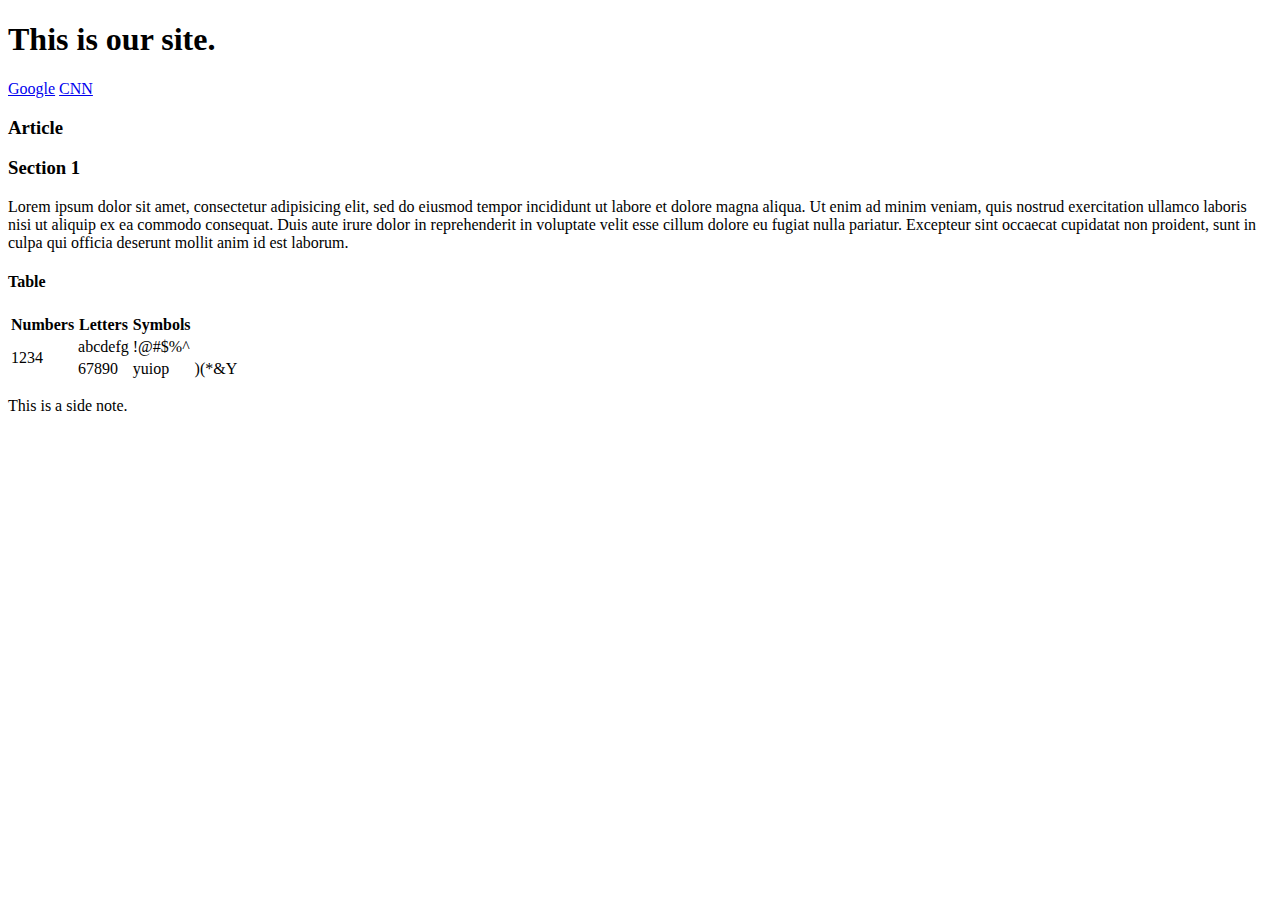
<file: html/gps/index.html>
<!DOCTYPE html>
<html>
<head>
	<meta charset="UTF-8">
	<title>The Glorious Website</title>
</head>
<body>
	<main>
		<header><h1>This is our site.</h1>
			<nav>
				<a href="https://www.google.com/">Google</a>

				<a href="http://www.cnn.com/">CNN</a>
			</nav>
		</header>
			<article>
				<h3>Article</h3>
					<section>

						<h3>Section 1</h3>

						<p>Lorem ipsum dolor sit amet, consectetur adipisicing elit, sed do eiusmod
						tempor incididunt ut labore et dolore magna aliqua. Ut enim ad minim veniam,
						quis nostrud exercitation ullamco laboris nisi ut aliquip ex ea commodo
						consequat. Duis aute irure dolor in reprehenderit in voluptate velit esse
						cillum dolore eu fugiat nulla pariatur. Excepteur sint occaecat cupidatat non
						proident, sunt in culpa qui officia deserunt mollit anim id est laborum.</p>
					</section>

					<section>
						<h4>Table</h4>

						<table>
							<tr>
								<th>
								    Numbers
								</th>

								<th>
									Letters
								</th>

								<th>
									Symbols
								</th>
							</tr>
							<tr>
								<td rowspan="2">1234</td>

								<td>abcdefg</td>

								<td>!@#$%^</td>
							</tr>
							<tr>
								<td>67890</td>
								<td>yuiop</td>
								<td>)(*&Y</td>
							</tr>
						</table>
					</section>
			</article>
	</main>
			<aside>
				<p>This is a side note.</p>
			</aside>

</body>
</html>
</file>
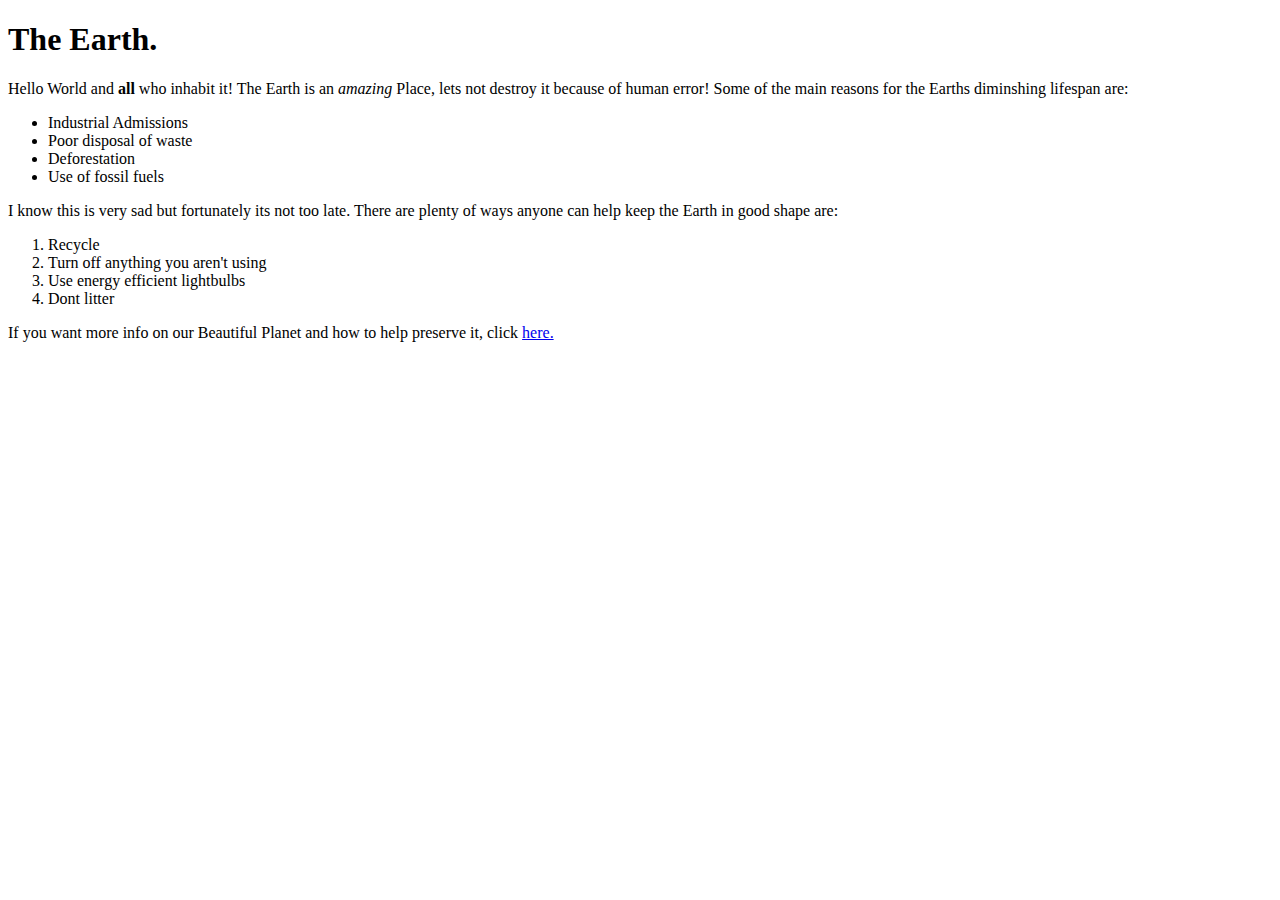
<file: html/web_basics/index.html>
<!DOCTYPE html>
<html lang="en">
	<head>
		<title>O'heavenly Earth</title>
	</head>
	<h1>The Earth.</h1>
	<body>
		<p>Hello World and <strong>all</strong> who inhabit it! The Earth is an <em>amazing</em> Place, lets not destroy it because of human error! Some of the main reasons for the Earths diminshing lifespan are:
		<ul>
			<li>Industrial Admissions</li>
			<li>Poor disposal of waste</li>
		    <li>Deforestation</li>
		    <li>Use of fossil fuels</li>
		</ul>

		I know this is very sad but fortunately its not too late. There are plenty of ways anyone can help keep the Earth in good shape are:
        <ol>
        	<li>Recycle</li>
            <li>Turn off anything you aren't using</li>
            <li>Use energy efficient lightbulbs</li>
            <li>Dont litter</li>
        </ol>

        If you want more info on our Beautiful Planet and how to help preserve it, click <a href="http://earthsharing.org">here.</a>

		</p>
	</body>
</html>
</file>
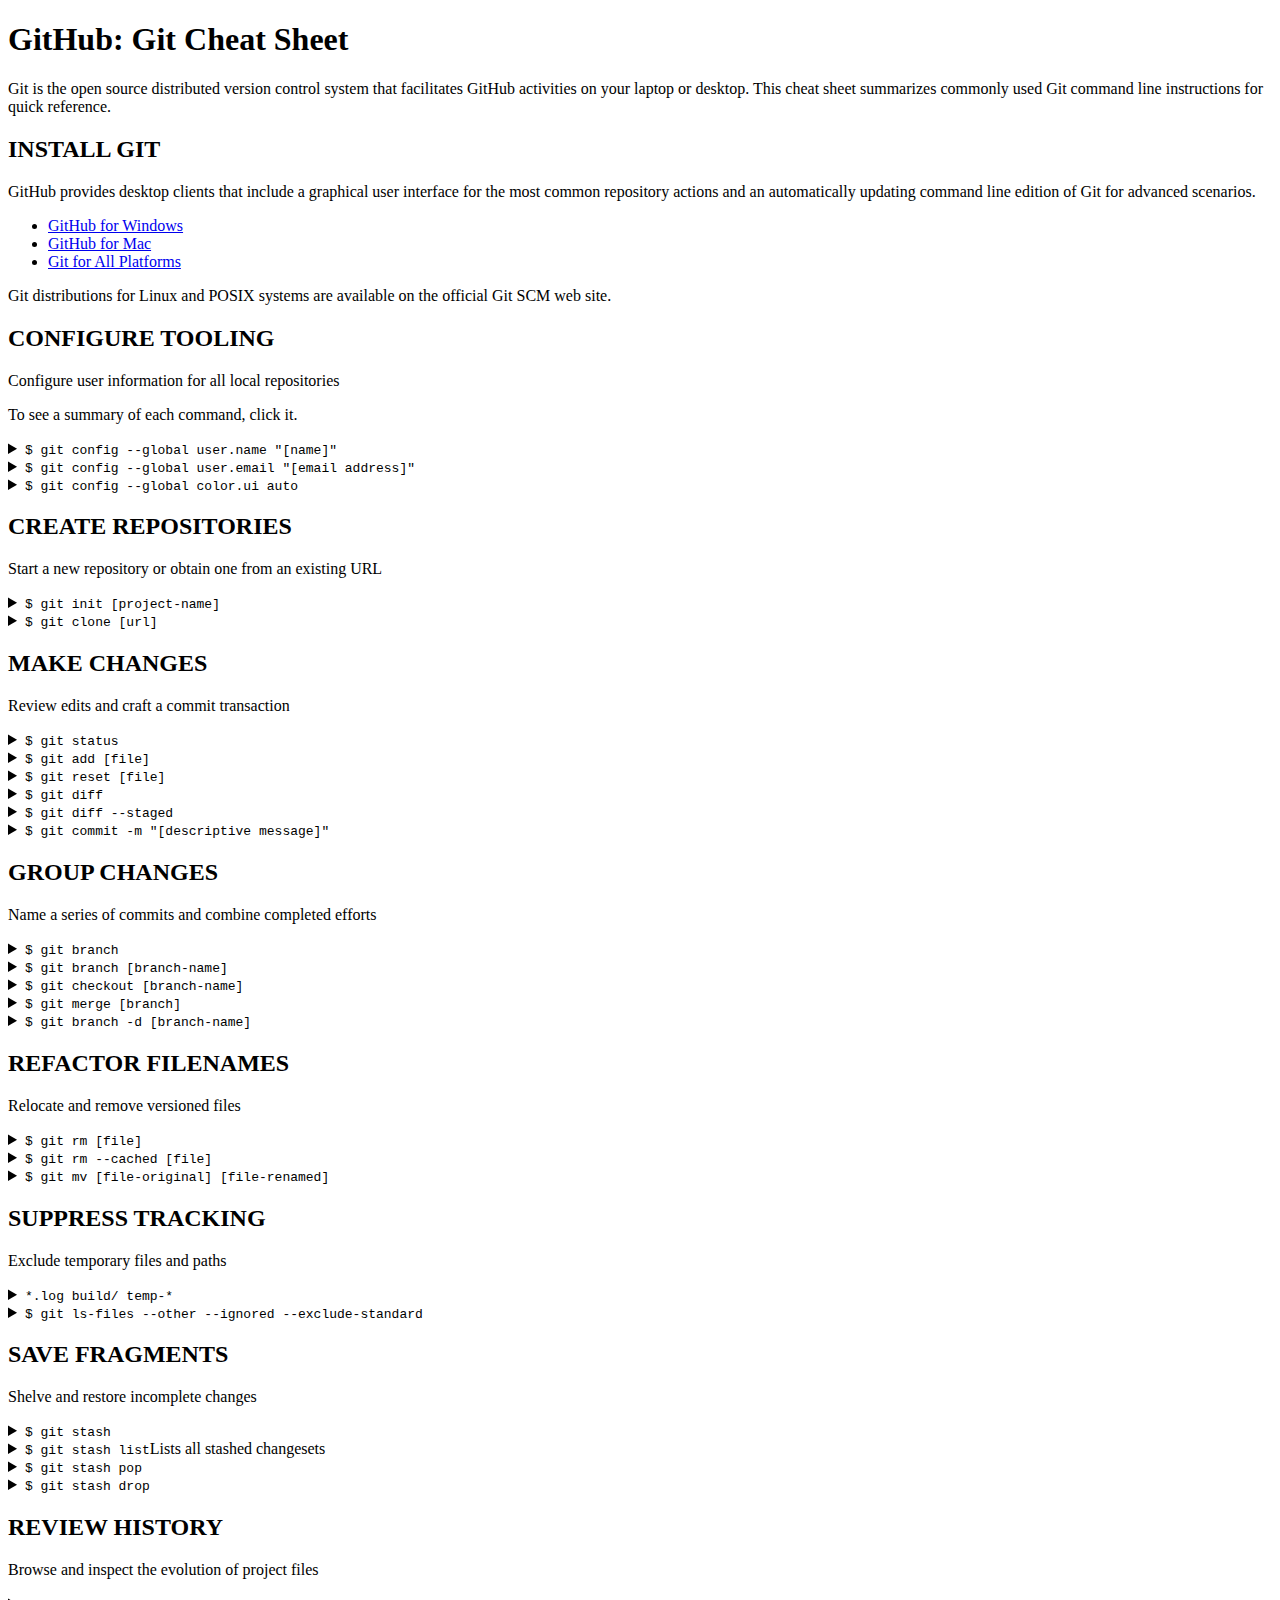
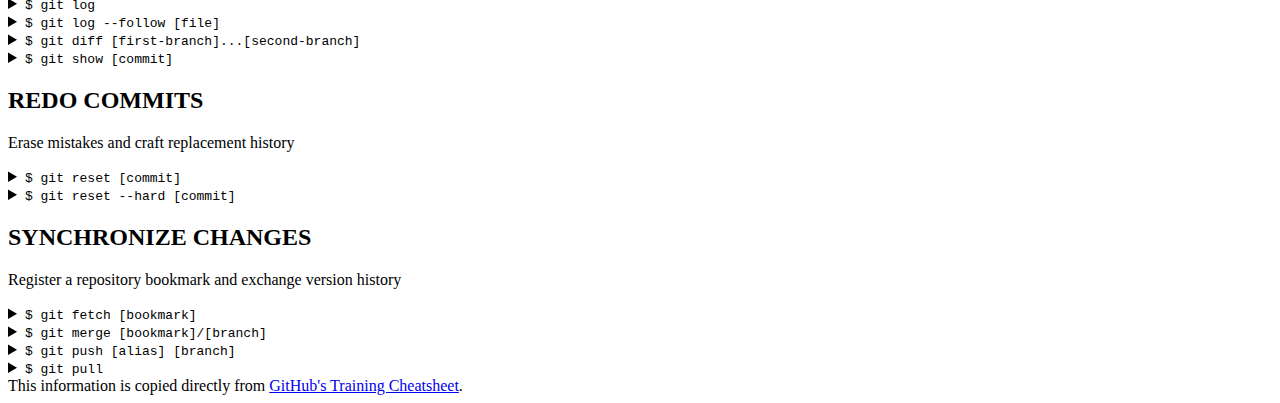
<file: css/gps2-1.html>
<!--
Write your names here:
1.Russell Mstowski
2.Nicholas Pantella
We spent [#] hours on this challenge.
-->

<!-- This challenge uses HTML5 syntax that may not be available in all browsers (It works in Chrome and Safari, from my testing. (<details> and<summary>). -->

<!DOCTYPE html>
<html lang="en">
  <head>
    <meta charset="UTF-8">
    <link rel="stylesheet" href="#">  <!-- Insert a link to the stylesheet here -->
    <title>Git Cheat Sheet</title>
  </head>

  <body>
    <header>
      <h1>GitHub: Git Cheat Sheet</h1>
      <p>Git is the open source distributed version control system that
        facilitates GitHub activities on your laptop or desktop.
        This cheat sheet summarizes commonly used Git command line
        instructions for quick reference.</p>
    </header>

    <section class="column-1">
      <article>
        <h2>INSTALL GIT</h2>
        <p>GitHub provides desktop clients that include a graphical user
        interface for the most common repository actions and an automatically
        updating command line edition of Git for advanced scenarios.</p>
        <ul>
          <li><a href="https://windows.github.com">GitHub for Windows</a></li>
          <li><a href="https://mac.github.com">GitHub for Mac</a></li>
          <li><a href="http://git-scm.com">Git for All Platforms</a></li>
        </ul>

        Git distributions for Linux and POSIX systems are available on the
        official Git SCM web site.
      </article>

      <article>
        <h2>CONFIGURE TOOLING</h2>
        <p>Configure user information for all local repositories</p>
        <p> To see a summary of each command, click it.</p>

        <details>
          <summary><code>$ git config --global user.name "[name]"</code></summary>
          <p>Sets the name you want attached to your commit transactions</p>
        </details>

        <details>
          <summary><code>$ git config --global user.email "[email address]"</code></summary>
          <p>Sets the email you want atached to your commit transactions</p>
        </details>

        <details>
          <summary><code>$ git config --global color.ui auto</code></summary>
          <p>Enables helpful colorization of command line output</p>
        </details>
      </article>

      <article>
        <h2>CREATE REPOSITORIES</h2>
        <p>Start a new repository or obtain one from an existing URL</p>

        <details>
          <summary><code>$ git init [project-name]</code></summary>
          <p>Creates a new local repository with the specified name</p>
        </details>

        <details>
          <summary><code>$ git clone [url]</code></summary>
          <p>Downloads a project and its entire version history</p>
        </details>
      </article>

      <article>
        <h2>MAKE CHANGES</h2>
        <p>Review edits and craft a commit transaction</p>

        <details>
          <summary><code>$ git status</code></summary>
          <p>Lists all new or modified files to be committed</p>
        </details>

        <details>
          <summary><code>$ git add [file]</code></summary>
          <p>Snapshots the file in preparation for versioning</p>
        </details>

        <details>
          <summary><code>$ git reset [file]</code></summary>
          <p>Unstages the file, but preserve its contents</p>
        </details>

        <details>
          <summary><code>$ git diff</code></summary>
          <p>Shows file differences not yet staged</p>
        </details>

        <details>
          <summary><code>$ git diff --staged</code></summary>
          <p>Shows file differences between staging and the last file version</p>
        </details>

        <details>
          <summary><code>$ git commit -m "[descriptive message]"</code></summary>
          <p>Records file snapshots permanently in version history</p>
        </details>
      </article>

      <article>
        <h2>GROUP CHANGES</h2>
        <p>Name a series of commits and combine completed efforts</p>

        <details>
          <summary><code>$ git branch</code></summary>
          <p>Lists all local branches in the current repository</p>
        </details>

        <details>
          <summary><code>$ git branch [branch-name]</code></summary>
          <p>Creates a new branch</p>
        </details>

        <details>
          <summary><code>$ git checkout [branch-name]</code></summary>
          <p>Switches to the specified branch and updates the working directory</p>
        </details>

        <details>
          <summary><code>$ git merge [branch]</code></summary>
          <p>Combines the specified branch’s history into the current branch</p>
        </details>

        <details>
          <summary><code>$ git branch -d [branch-name]</code></summary>
          <p>Deletes the specified branch</p>
        </details>
      </article>
    </section>

    <section class="column-2">
      <article>
        <h2>REFACTOR FILENAMES</h2>
        <p>Relocate and remove versioned files</p>

        <details>
          <summary><code>$ git rm [file]</code></summary>
          <p>Deletes the file from the working directory and stages the deletion</p>
        </details>

        <details>
          <summary><code>$ git rm --cached [file]</code></summary>
          <p>Removes the file from version control but preserves the file locally</p>
        </details>

        <details>
          <summary><code>$ git mv [file-original] [file-renamed]</code></summary>
          <p>Changes the file name and prepares it for commit</p>
        </details>
      </article>

      <article>
        <h2>SUPPRESS TRACKING</h2>
        <p>Exclude temporary files and paths</p>

        <details>
          <summary><code>*.log
                    build/
                    temp-*
          </code></summary>
          <p>A text file named .gitignore suppresses accidental versioning of files and paths matching the specified paterns</p>
        </details>

        <details>
          <summary><code>$ git ls-files --other --ignored --exclude-standard</code></summary>
          <p>Lists all ignored files in this project</p>
        </details>
      </article>

      <article>
        <h2>SAVE FRAGMENTS</h2>
        <p>Shelve and restore incomplete changes</p>

        <details>
          <summary><code>$ git stash</code></summary>
          <p>Temporarily stores all modified tracked files</p>
        </details>

        <details>
          <summary><code>$ git stash list</code>Lists all stashed changesets</summary>
          <p></p>
        </details>

        <details>
          <summary><code>$ git stash pop</code></summary>
          <p>Restores the most recently stashed files</p>
        </details>

        <details>
          <summary><code>$ git stash drop</code></summary>
          <p>Discards the most recently stashed changeset</p>
        </details>

      </article>

      <article>
        <h2>REVIEW HISTORY</h2>
        <p>Browse and inspect the evolution of project files</p>

        <details>
          <summary><code>$ git log</code></summary>
          <p>Lists version history for the current branch</p>
        </details>

        <details>
          <summary><code>$ git log --follow [file]</code></summary>
          <p>Lists version history for a file, including renames</p>
        </details>

        <details>
          <summary><code>$ git diff [first-branch]...[second-branch]</code></summary>
          <p>Shows content differences between two branches</p>
        </details>

        <details>
          <summary><code>$ git show [commit]</code></summary>
          <p>Outputs metadata and content changes of the specified commit</p>
        </details>
      </article>

      <article>
        <h2>REDO COMMITS</h2>
        <p>Erase mistakes and craft replacement history</p>

        <details>
          <summary><code>$ git reset [commit]</code></summary>
          <p>Undoes all commits after [commit], preserving changes locally</p>
        </details>

        <details>
          <summary><code>$ git reset --hard [commit]</code></summary>
          <p>Discards all history and changes back to the specified commit</p>
        </details>
      </article>

      <article>
        <h2>SYNCHRONIZE CHANGES</h2>
        <p>Register a repository bookmark and exchange version history</p>

        <details>
          <summary><code>$ git fetch [bookmark]</code></summary>
          <p>Downloads all history from the repository bookmark</p>
        </details>

        <details>
          <summary><code>$ git merge [bookmark]/[branch]</code></summary>
          <p>Combines bookmark’s branch into current local branch</p>
        </details>

        <details>
          <summary><code>$ git push [alias] [branch]</code></summary>
          <p>Uploads all local branch commits to GitHub</p>
        </details>

        <details>
          <summary><code>$ git pull</code></summary>
          <p>Downloads bookmark history and incorporates changes</p>
        </details>
      </article>
    </section>

    <footer>
      This information is copied directly from <a href="https://training.github.com/kit/downloads/github-git-cheat-sheet.pdf">GitHub's Training Cheatsheet</a>.
    </footer>
  <!-- Add your reflection here as a comment. -->
  </body>
</html>
</file>
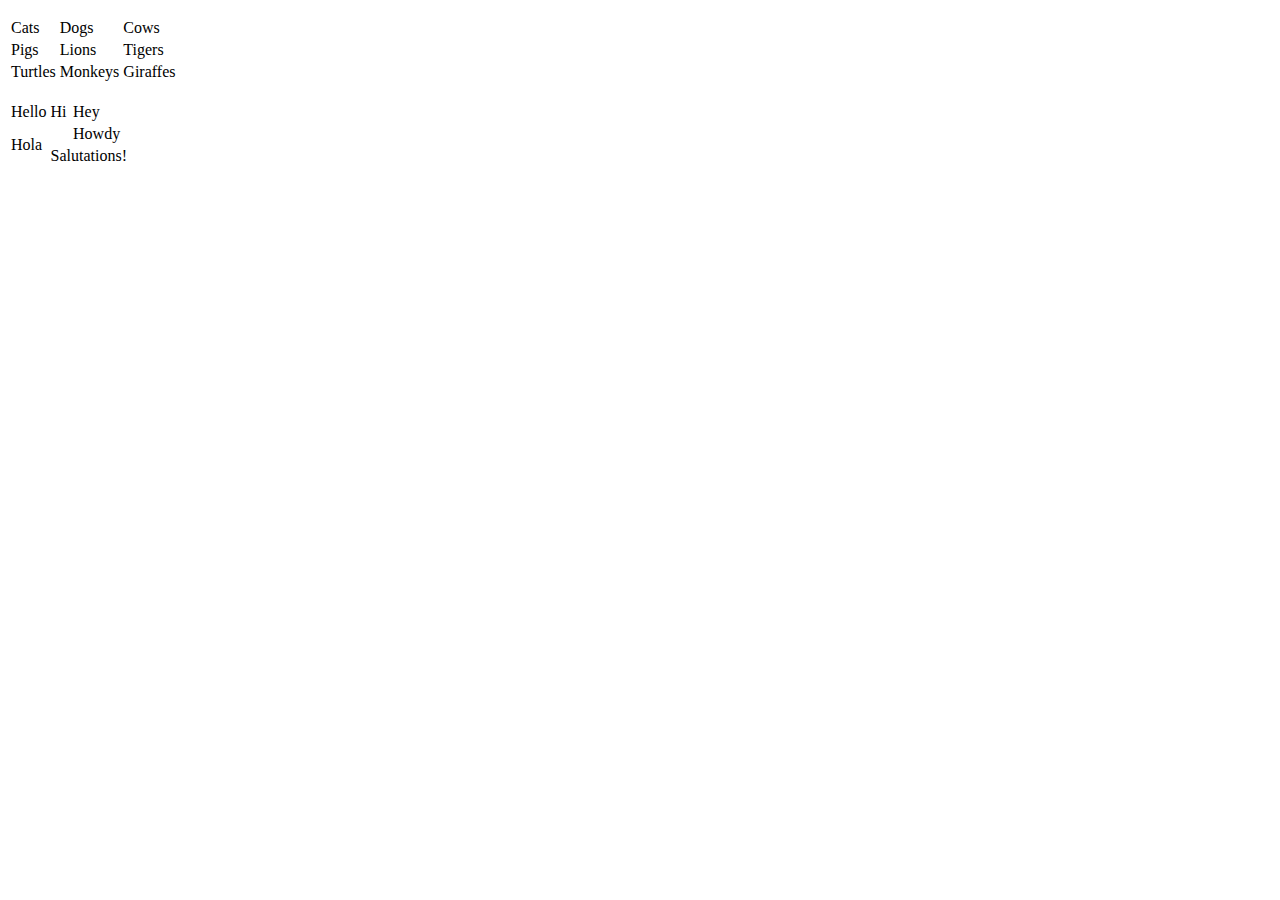
<file: html/table-practice.html>
<!DOCTYPE html>
<html>
<head>
	<title></title>
</head>

<table>
<tr>
	<td>Cats</td>
	<td>Dogs</td>
	<td>Cows</td>
</tr>
<p> </p>
<tr>
	<td>Pigs</td>
	<td>Lions</td>
	<td>Tigers</td>
</tr>
<p> </p>
<tr>
	<td>Turtles</td>
	<td>Monkeys</td>
	<td>Giraffes</td>
</tr>
<table/

<p> </p>
<p> </p>

<table>
	<tr>
		<td>Hello</td>
		<td>Hi</td>
		<td>Hey</td>
	</tr>
	<tr>
		<td rowspan="2">Hola</td>
		<td>&nbsp;</td>
		<td>Howdy</td>
	</tr>
	<tr>
		<td colspan="2">Salutations!</td>
		<td></td>
	</tr>
</table>

<body>

</body>
</html>
</file>
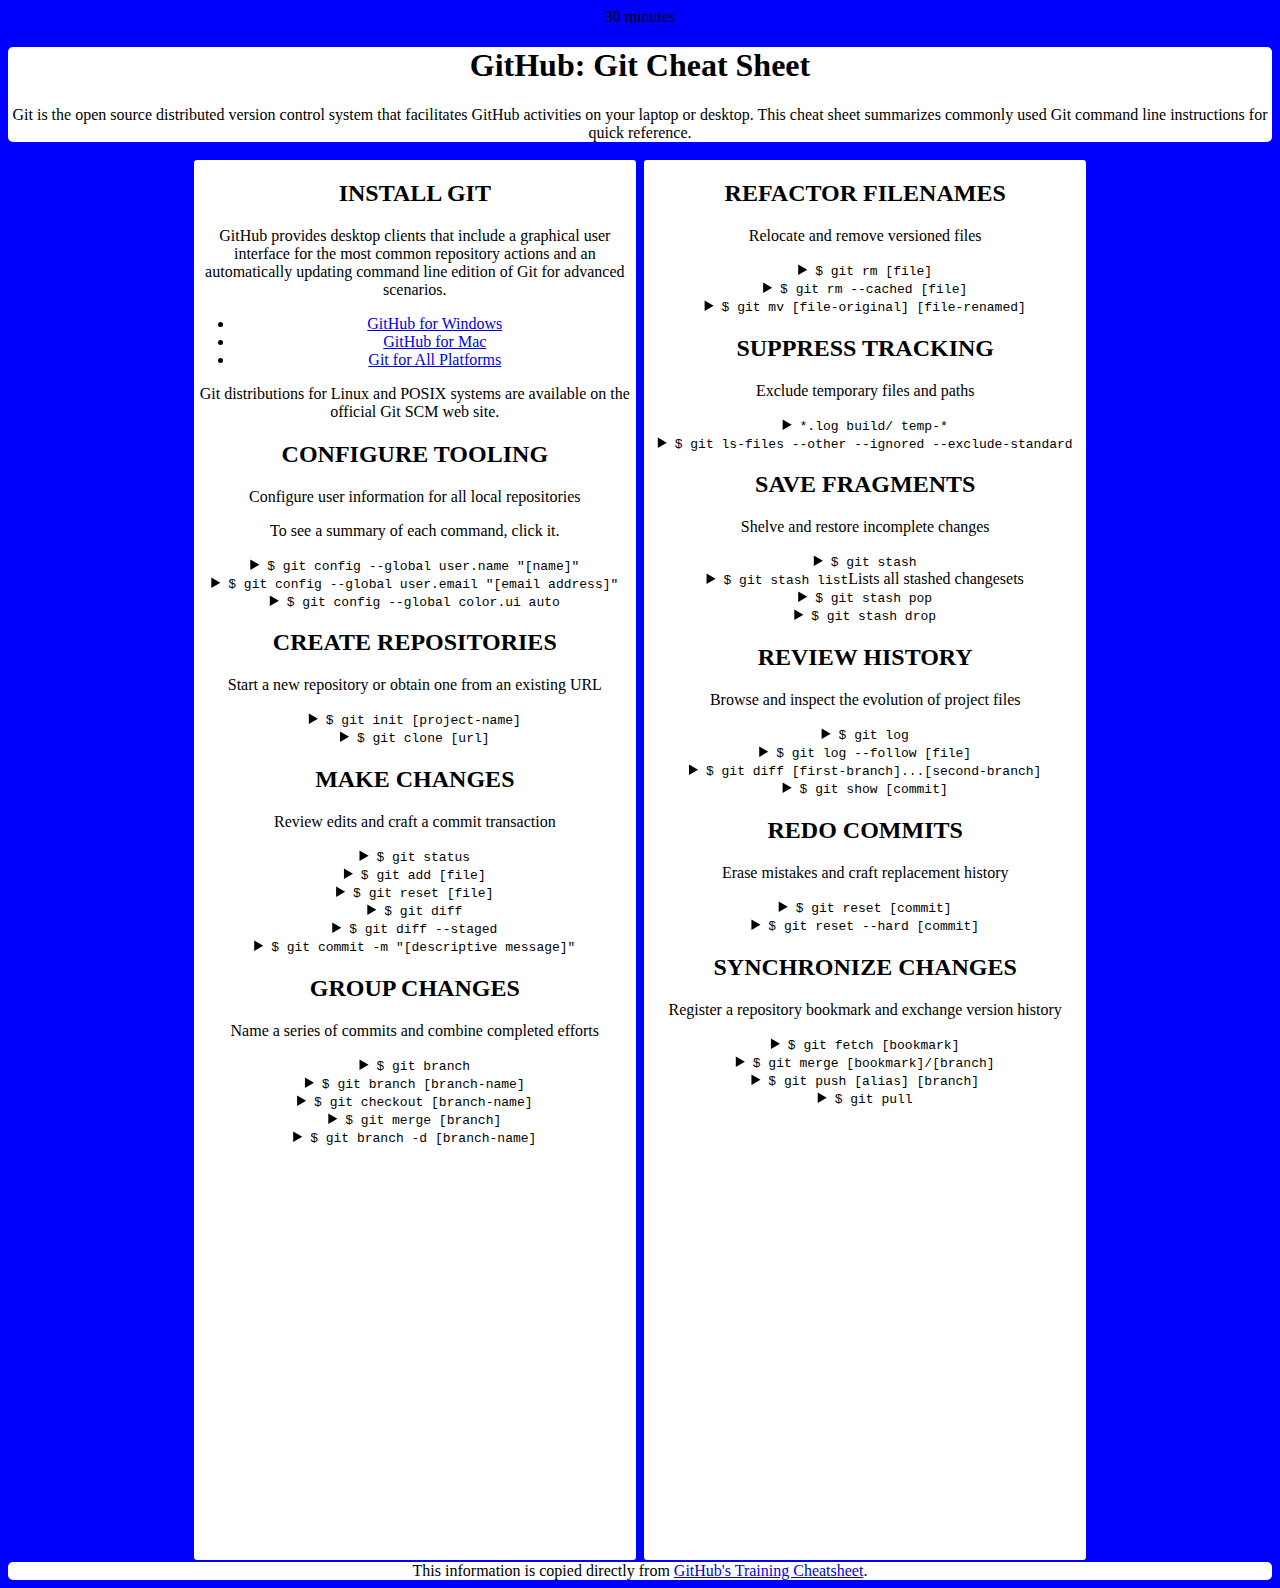
<file: css/gps/gps2-1.html>
<!--
Write your names here:
1.Russell Mstowski
2.Nicholas Pantella
We spent [#] hours on this challenge.
-->30 minutes

<!-- This challenge uses HTML5 syntax that may not be available in all browsers (It works in Chrome and Safari, from my testing. (<details> and<summary>). -->

<!-- After our gps, i felt alot more comfortable with positioning in css. Me and my partner completed this task with ease. -->

<!DOCTYPE html>
<html lang="en">
  <head>
    <meta charset="UTF-8">
    <link rel="stylesheet" href="gps2-1.css">  <!-- Insert a link to the stylesheet here -->
    <title>Git Cheat Sheet</title>
  </head>

  <body>
    <header>
      <h1>GitHub: Git Cheat Sheet</h1>
      <p>Git is the open source distributed version control system that
        facilitates GitHub activities on your laptop or desktop.
        This cheat sheet summarizes commonly used Git command line
        instructions for quick reference.</p>
    </header>

    <section class="column-1">
      <article>
        <h2>INSTALL GIT</h2>
        <p>GitHub provides desktop clients that include a graphical user
        interface for the most common repository actions and an automatically
        updating command line edition of Git for advanced scenarios.</p>
        <ul>
          <li><a href="https://windows.github.com">GitHub for Windows</a></li>
          <li><a href="https://mac.github.com">GitHub for Mac</a></li>
          <li><a href="http://git-scm.com">Git for All Platforms</a></li>
        </ul>

        Git distributions for Linux and POSIX systems are available on the
        official Git SCM web site.
      </article>

      <article>
        <h2>CONFIGURE TOOLING</h2>
        <p>Configure user information for all local repositories</p>
        <p> To see a summary of each command, click it.</p>

        <details>
          <summary><code>$ git config --global user.name "[name]"</code></summary>
          <p>Sets the name you want attached to your commit transactions</p>
        </details>

        <details>
          <summary><code>$ git config --global user.email "[email address]"</code></summary>
          <p>Sets the email you want atached to your commit transactions</p>
        </details>

        <details>
          <summary><code>$ git config --global color.ui auto</code></summary>
          <p>Enables helpful colorization of command line output</p>
        </details>
      </article>

      <article>
        <h2>CREATE REPOSITORIES</h2>
        <p>Start a new repository or obtain one from an existing URL</p>

        <details>
          <summary><code>$ git init [project-name]</code></summary>
          <p>Creates a new local repository with the specified name</p>
        </details>

        <details>
          <summary><code>$ git clone [url]</code></summary>
          <p>Downloads a project and its entire version history</p>
        </details>
      </article>

      <article>
        <h2>MAKE CHANGES</h2>
        <p>Review edits and craft a commit transaction</p>

        <details>
          <summary><code>$ git status</code></summary>
          <p>Lists all new or modified files to be committed</p>
        </details>

        <details>
          <summary><code>$ git add [file]</code></summary>
          <p>Snapshots the file in preparation for versioning</p>
        </details>

        <details>
          <summary><code>$ git reset [file]</code></summary>
          <p>Unstages the file, but preserve its contents</p>
        </details>

        <details>
          <summary><code>$ git diff</code></summary>
          <p>Shows file differences not yet staged</p>
        </details>

        <details>
          <summary><code>$ git diff --staged</code></summary>
          <p>Shows file differences between staging and the last file version</p>
        </details>

        <details>
          <summary><code>$ git commit -m "[descriptive message]"</code></summary>
          <p>Records file snapshots permanently in version history</p>
        </details>
      </article>

      <article>
        <h2>GROUP CHANGES</h2>
        <p>Name a series of commits and combine completed efforts</p>

        <details>
          <summary><code>$ git branch</code></summary>
          <p>Lists all local branches in the current repository</p>
        </details>

        <details>
          <summary><code>$ git branch [branch-name]</code></summary>
          <p>Creates a new branch</p>
        </details>

        <details>
          <summary><code>$ git checkout [branch-name]</code></summary>
          <p>Switches to the specified branch and updates the working directory</p>
        </details>

        <details>
          <summary><code>$ git merge [branch]</code></summary>
          <p>Combines the specified branch’s history into the current branch</p>
        </details>

        <details>
          <summary><code>$ git branch -d [branch-name]</code></summary>
          <p>Deletes the specified branch</p>
        </details>
      </article>
    </section>

    <section class="column-2">
      <article>
        <h2>REFACTOR FILENAMES</h2>
        <p>Relocate and remove versioned files</p>

        <details>
          <summary><code>$ git rm [file]</code></summary>
          <p>Deletes the file from the working directory and stages the deletion</p>
        </details>

        <details>
          <summary><code>$ git rm --cached [file]</code></summary>
          <p>Removes the file from version control but preserves the file locally</p>
        </details>

        <details>
          <summary><code>$ git mv [file-original] [file-renamed]</code></summary>
          <p>Changes the file name and prepares it for commit</p>
        </details>
      </article>

      <article>
        <h2>SUPPRESS TRACKING</h2>
        <p>Exclude temporary files and paths</p>

        <details>
          <summary><code>*.log
                    build/
                    temp-*
          </code></summary>
          <p>A text file named .gitignore suppresses accidental versioning of files and paths matching the specified paterns</p>
        </details>

        <details>
          <summary><code>$ git ls-files --other --ignored --exclude-standard</code></summary>
          <p>Lists all ignored files in this project</p>
        </details>
      </article>

      <article>
        <h2>SAVE FRAGMENTS</h2>
        <p>Shelve and restore incomplete changes</p>

        <details>
          <summary><code>$ git stash</code></summary>
          <p>Temporarily stores all modified tracked files</p>
        </details>

        <details>
          <summary><code>$ git stash list</code>Lists all stashed changesets</summary>
          <p></p>
        </details>

        <details>
          <summary><code>$ git stash pop</code></summary>
          <p>Restores the most recently stashed files</p>
        </details>

        <details>
          <summary><code>$ git stash drop</code></summary>
          <p>Discards the most recently stashed changeset</p>
        </details>

      </article>

      <article>
        <h2>REVIEW HISTORY</h2>
        <p>Browse and inspect the evolution of project files</p>

        <details>
          <summary><code>$ git log</code></summary>
          <p>Lists version history for the current branch</p>
        </details>

        <details>
          <summary><code>$ git log --follow [file]</code></summary>
          <p>Lists version history for a file, including renames</p>
        </details>

        <details>
          <summary><code>$ git diff [first-branch]...[second-branch]</code></summary>
          <p>Shows content differences between two branches</p>
        </details>

        <details>
          <summary><code>$ git show [commit]</code></summary>
          <p>Outputs metadata and content changes of the specified commit</p>
        </details>
      </article>

      <article>
        <h2>REDO COMMITS</h2>
        <p>Erase mistakes and craft replacement history</p>

        <details>
          <summary><code>$ git reset [commit]</code></summary>
          <p>Undoes all commits after [commit], preserving changes locally</p>
        </details>

        <details>
          <summary><code>$ git reset --hard [commit]</code></summary>
          <p>Discards all history and changes back to the specified commit</p>
        </details>
      </article>

      <article>
        <h2>SYNCHRONIZE CHANGES</h2>
        <p>Register a repository bookmark and exchange version history</p>

        <details>
          <summary><code>$ git fetch [bookmark]</code></summary>
          <p>Downloads all history from the repository bookmark</p>
        </details>

        <details>
          <summary><code>$ git merge [bookmark]/[branch]</code></summary>
          <p>Combines bookmark’s branch into current local branch</p>
        </details>

        <details>
          <summary><code>$ git push [alias] [branch]</code></summary>
          <p>Uploads all local branch commits to GitHub</p>
        </details>

        <details>
          <summary><code>$ git pull</code></summary>
          <p>Downloads bookmark history and incorporates changes</p>
        </details>
      </article>
    </section>

    <footer>
      This information is copied directly from <a href="https://training.github.com/kit/downloads/github-git-cheat-sheet.pdf">GitHub's Training Cheatsheet</a>.
    </footer>
  <!-- Add your reflection here as a comment. -->
  </body>
</html>
</file>
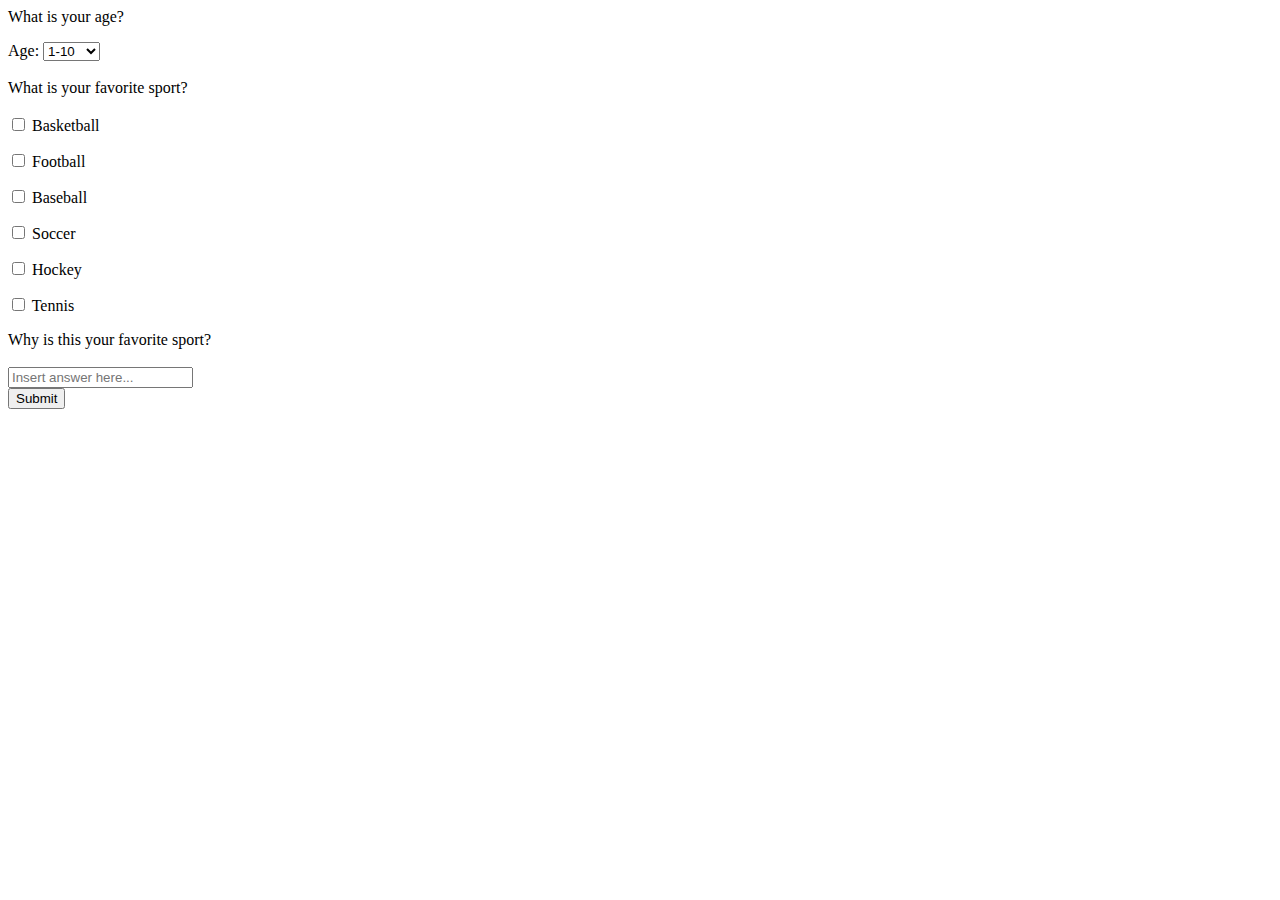
<file: html/forms/practice__form.html>
<html>
<head>
	<title></title>
</head>
<body>
<form name="Favorite Sport" action="success.html">
	<div>

        <p>What is your age?</p>

        <label>Age:</label>
        	<select name="age">
        		<option value="1">1-10</option>
        		<option value="1">11-21</option>
        		<option value="1">22-30</option>
        		<option value="1">31-55</option>
        		<option value="1">55+</option>
        	</select><br><br>
		
		<label>What is your favorite sport?</label><br><br>
		<input type="checkbox" name="cb-agree" value="agree"> Basketball

		<p> </p>

		<input type="checkbox" name="cb-agree" value="agree"> Football

		<p> </p>

		<input type="checkbox" name="cb-agree" value="agree"> Baseball

		<p> </p>

		<input type="checkbox" name="cb-agree" value="agree"> Soccer

		<p> </p>

		<input type="checkbox" name="cb-agree" value="agree"> Hockey

		<p> </p>

		<input type="checkbox" name="cb-agree" value="agree"> Tennis

		<p> </p>

		<label>Why is this your favorite sport?</label><br><br>
		<input type="text" name="reason" placeholder="Insert answer here..."><br>

		<button type="submit">Submit</button>
	</div>
</form>
</body>
</html>
</file>
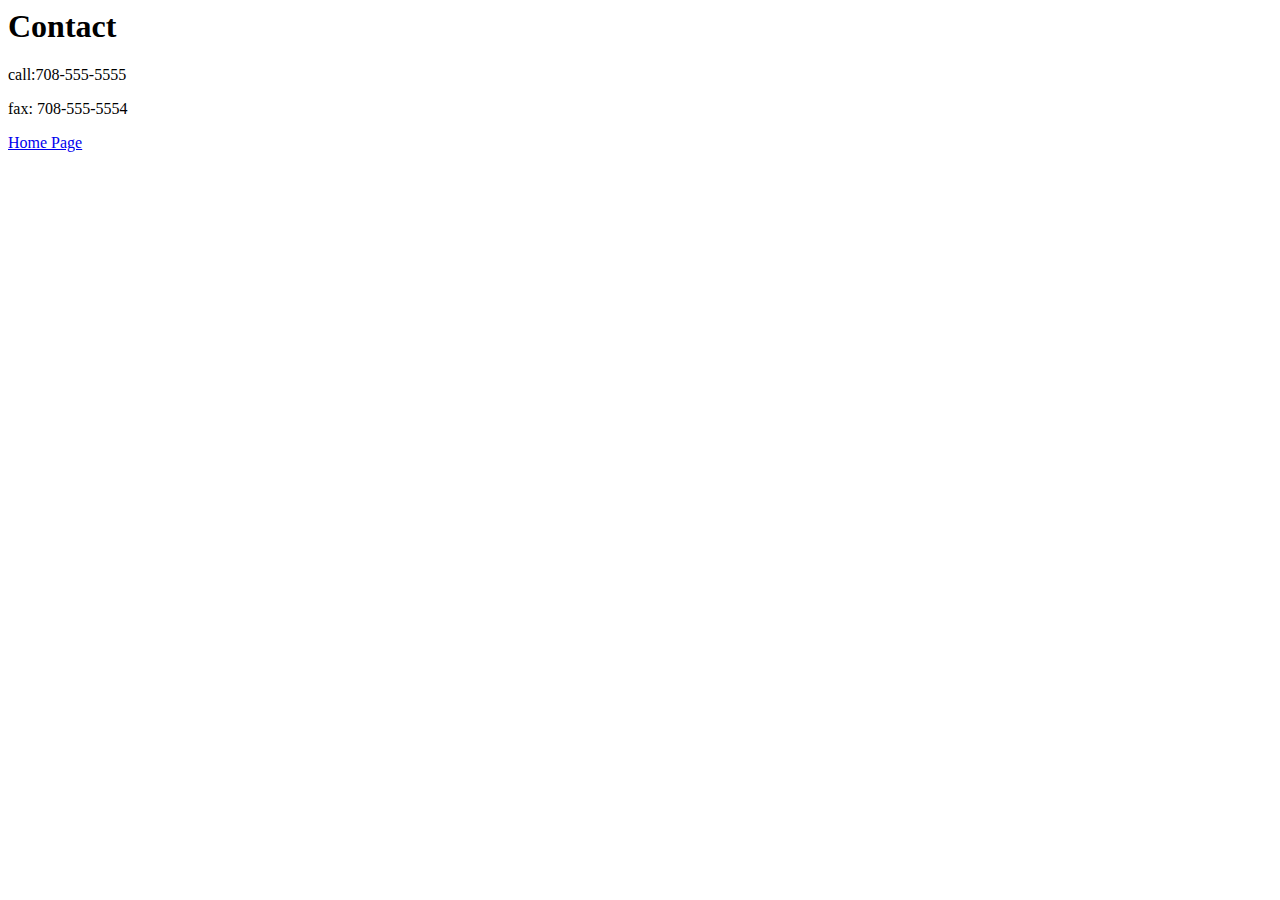
<file: html/moon_bootz/contact.html>
<html>
<head>
	<title></title>
</head>
	<h1>Contact</h1>
		<body>
            <p>call:708-555-5555</p>
            <p>fax: 708-555-5554</p>
		</body>
	<footer>
		<a href="file:///Users/russellmstowski/devbootcamp/phase-0-tracks/html/moon_bootz/index.html">Home Page</a>
	</footer>
</html>
</file>
<file: css/gps/gps2-1.css>
body {
  text-align: center;
  background-color: blue;
}

header {
  background-color: white;
  border-radius: 5px;
}

.column-1{
  position: static;
  display: inline-block;
  width: 35%;
  background-color: white;
  }
  
.column-2{
  positon: static;
  display: inline-block;
  width: 35%;
  background-color: white;
}

.column-2, .column-1 {
  vertical-align: top;
  height: 1400px;
  border: 2px solid blue;
  border-radius: 5px;
}

footer {
  background-color: white;
  border-radius: 5px;
}
</file>
